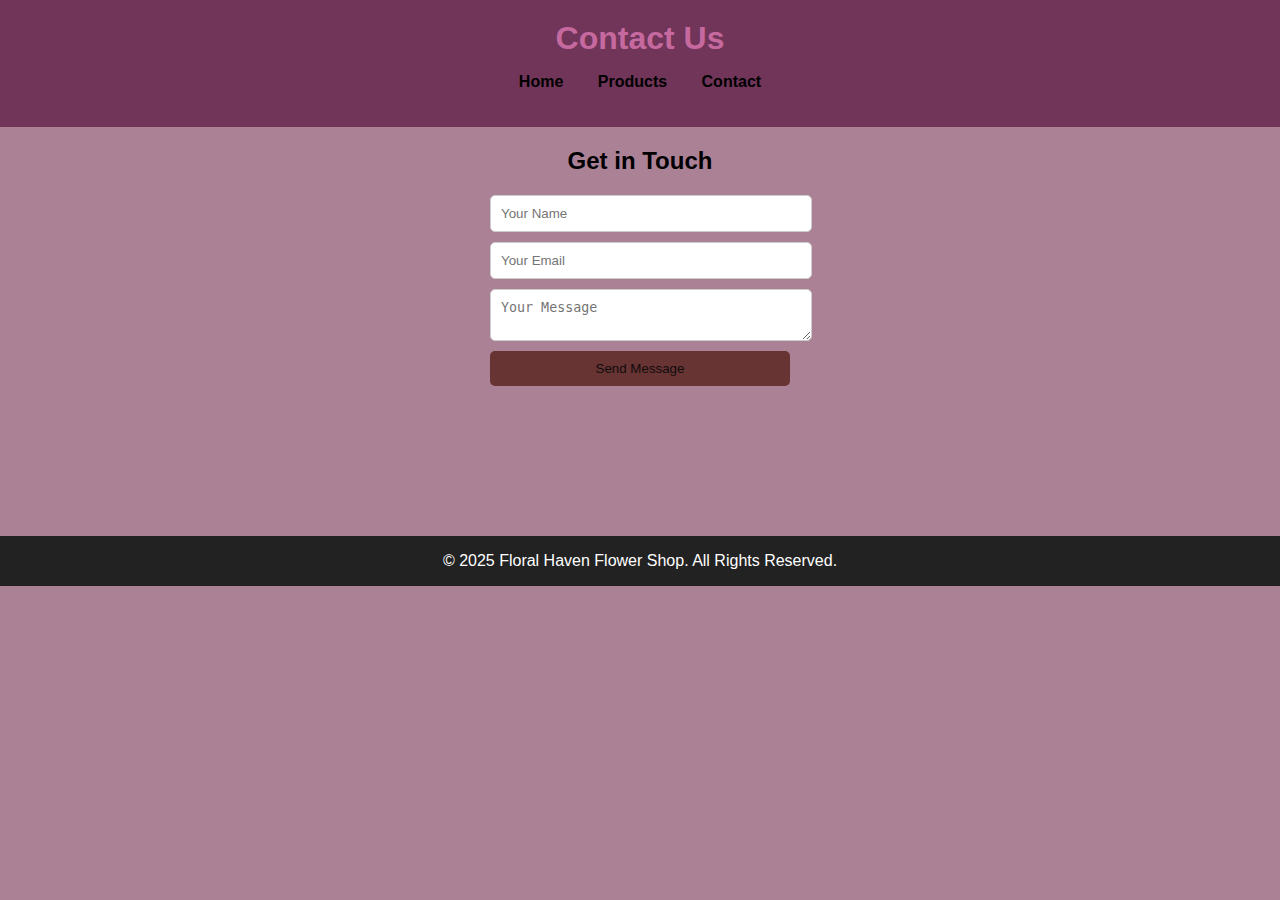
<file: contact.html>
<!DOCTYPE html>
<html lang="en">
<head>
    <meta charset="UTF-8">
    <meta name="viewport" content="width=device-width, initial-scale=1.0">
    <title>Contact Us - Floral Haven Flower Shop</title>
    <link rel="stylesheet" href="styles.css">
</head>
<body>
    <header>
        <h1>Contact Us</h1>
        <nav>
            <ul>
                <li><a href="index.html">Home</a></li>
                <li><a href="products.html">Products</a></li>
                <li><a href="contact.html">Contact</a></li>
            </ul>
        </nav>
    </header>

    <section id="contact">
        <h2>Get in Touch</h2>
        <form>
            <input type="text" placeholder="Your Name" required>
            <input type="email" placeholder="Your Email" required>
            <textarea placeholder="Your Message" required></textarea>
            <button type="submit">Send Message</button>
        </form>
    </section>

    <footer>
        <p>&copy; 2025 Floral Haven Flower Shop. All Rights Reserved.</p>
    </footer>
    
    <script src="script.js"></script>
</body>
</html>
</file>
<file: styles.css>
body {
    font-family: Arial, sans-serif;
    margin: 0;
    padding: 0;
    background-color: #ab8196;
    text-align: center;
}


header {
    background-color:	#703559;
    padding: 20px;
    color: rgb(198, 105, 159);
}

header h1 {
    margin: 0;
}

nav ul {
    list-style: none;
    padding: 0;
}

nav ul li {
    display: inline;
    margin: 0 15px;
}

nav ul li a {
    text-decoration: none;
    color:black;
    font-weight: bold;
}


.hero {
    background: url('https://encrypted-tbn0.gstatic.com/images?q=tbn:ANd9GcRXltbLEAbwE6h11wmktL-UZgckRJ90fe5_BA&s')no-repeat center center/cover;
    color: black;
    padding: 200px 300px;
}

.hero h2 {
    font-size: 2.5em;
}

.hero .btn {
    display: inline-block;
    margin-top: 20px;
    padding: 10px 20px;
    background: #c70f77;
    color: white;
    text-decoration: none;
    font-size: 1.2em;
    border-radius: 5px;
}

.hero .btn:hover {
    background: #9f5050;
}


#products {
    padding: 40px;
}

.product-grid {
    display: flex;
    justify-content: center;
    gap: 20px;
    flex-wrap: wrap;
}

.product {
    background-color: white;
    padding: 20px;
    border-radius: 10px;
    box-shadow: 0 4px 6px rgba(0, 0, 0, 0.1);
    text-align: center;
    width: 200px;
}

.product img {
    width: 100%;
    border-radius: 5px;
    transition: transform 0.3s ease-in-out;
}

.product img:hover {
    transform: scale(1.1);
}


form {
    display: flex;
    flex-direction: column;
    gap: 10px;
    max-width: 300px;
    margin: auto;
}

input, textarea {
    padding: 10px;
    border: 1px solid #ccc;
    border-radius: 5px;
    width: 100%;
}

button {
    background-color: #673333;
    color: rgb(15, 12, 12);
    padding: 10px;
    border: none;
    border-radius: 5px;
    cursor: pointer;
}

button:hover {
    background-color: #673333;
}


footer {
    background-color: #222;
    color: white;
    padding: 0.17px;
    margin-top: 150px;
}
</file>
